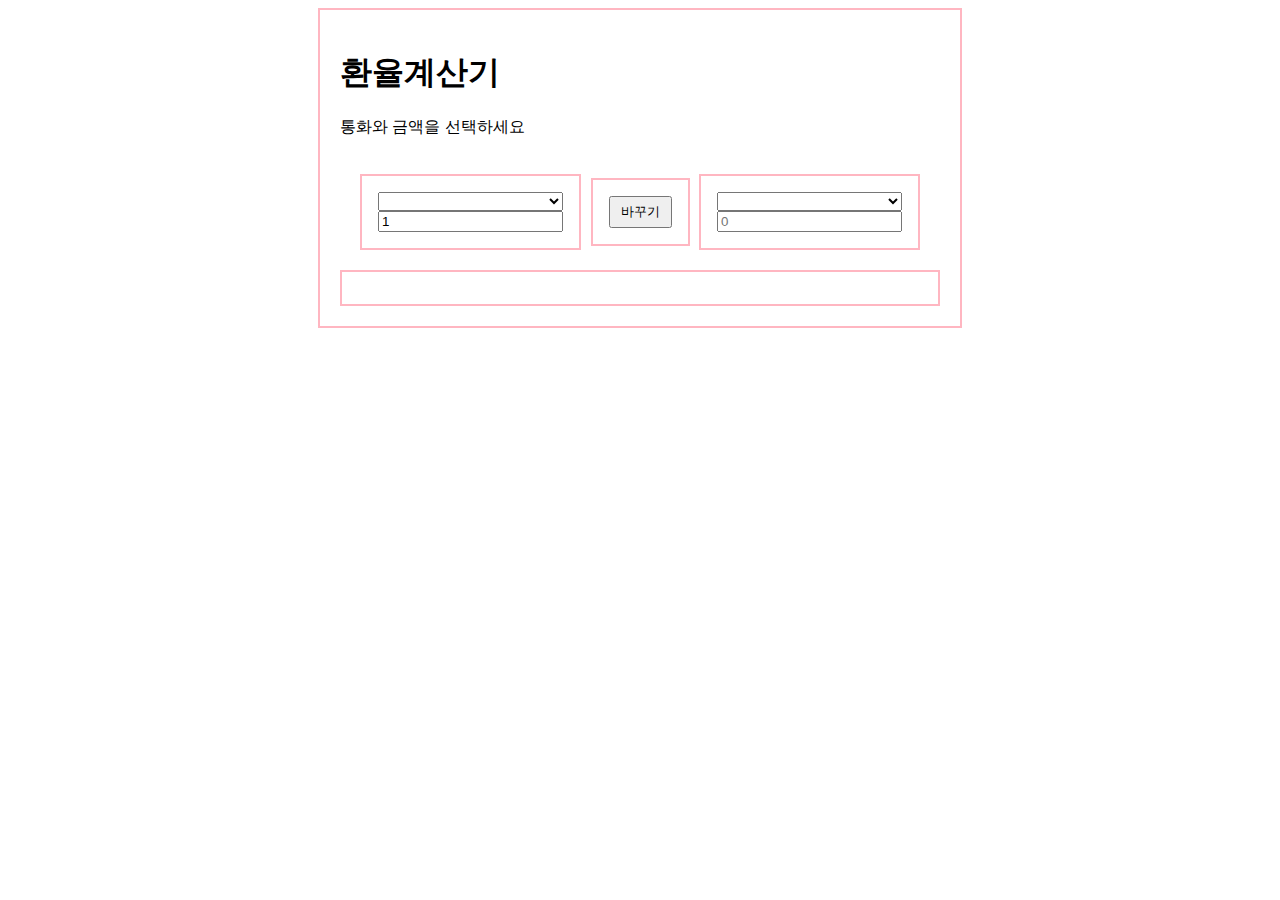
<file: 김도연/index.html>
<!DOCTYPE html>
<html lang="en">
  <head>
    <meta charset="UTF-8" />
    <meta name="viewport" content="width=device-width, initial-scale=1.0" />
    <title>currency converter</title>
    <link rel="stylesheet" href="./style.css" />
    <script src="./index.js" defer></script>
  </head>
  <body>
    <div id="app"></div>
  </body>
</html>
</file>
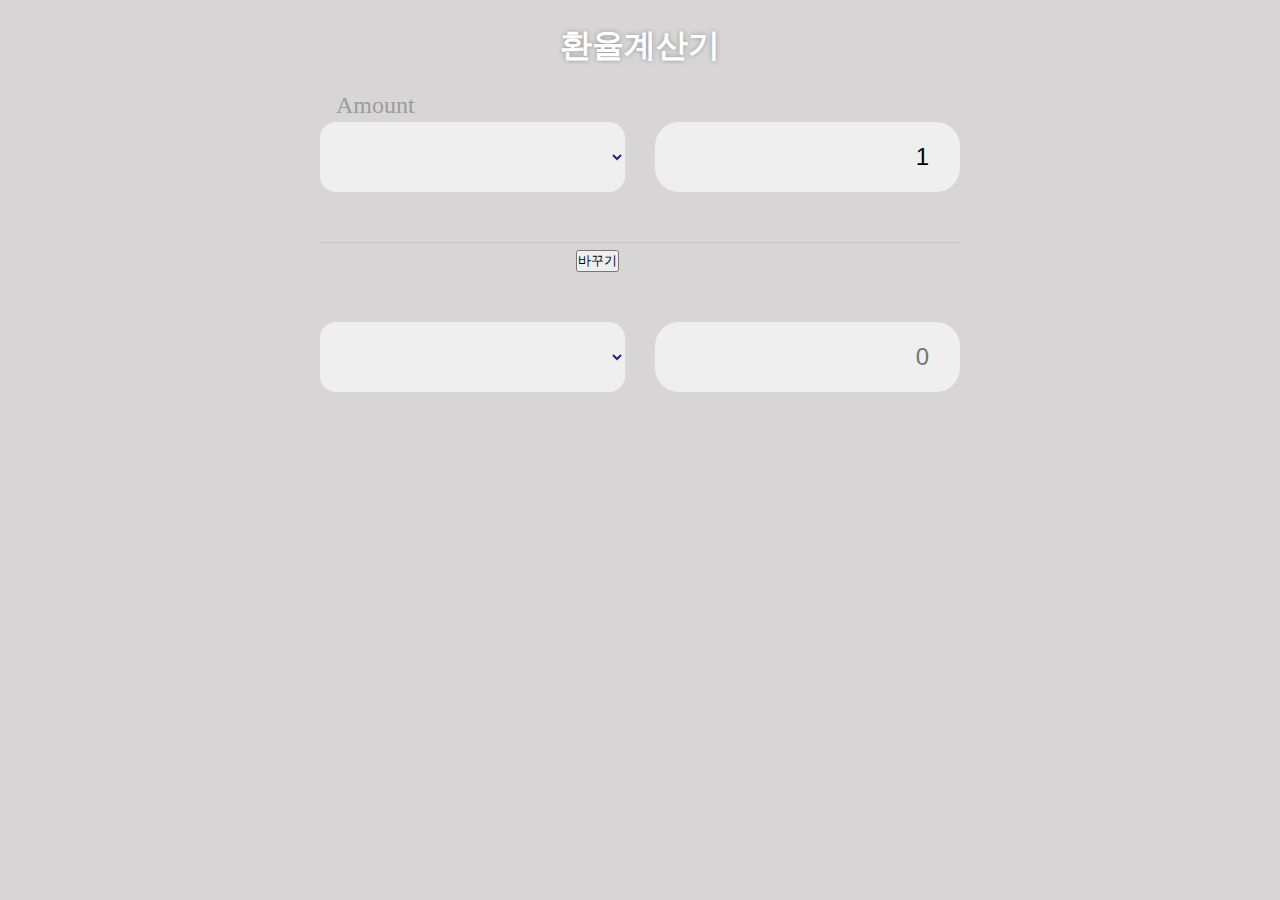
<file: 맹주연/calculator.html>
<!DOCTYPE html>
<html lang="en">
  <head>
    <meta charset="UTF-8" />
    <meta name="viewport" content="width=device-width, initial-scale=1.0" />
    <meta http-equiv="X-UA-Compatible" content="ie=edge" />
    <title>Exchange Rate Calculator</title>
    <link rel="stylesheet" href="./calculator.css" />
    <script src="./calculator.js" defer></script>
  </head>
  <body>
    <h1>환율계산기</h1>
    <div class="container">
      <div class="currency">
        <select id="currency-one"></select>
        <input type="number" id="amount-one" placeholder="0" value="1" />
      </div>

      <div class="swap-rate-container">
        <button class="btn" id="swap">바꾸기</button>
      </div>

      <div class="currency">
        <select id="currency-two"></select>
        <input type="number" id="amount-two" placeholder="0" />
      </div>
    </div>
    <div class="rate" id="rate"></div>
  </body>
</html>
</file>
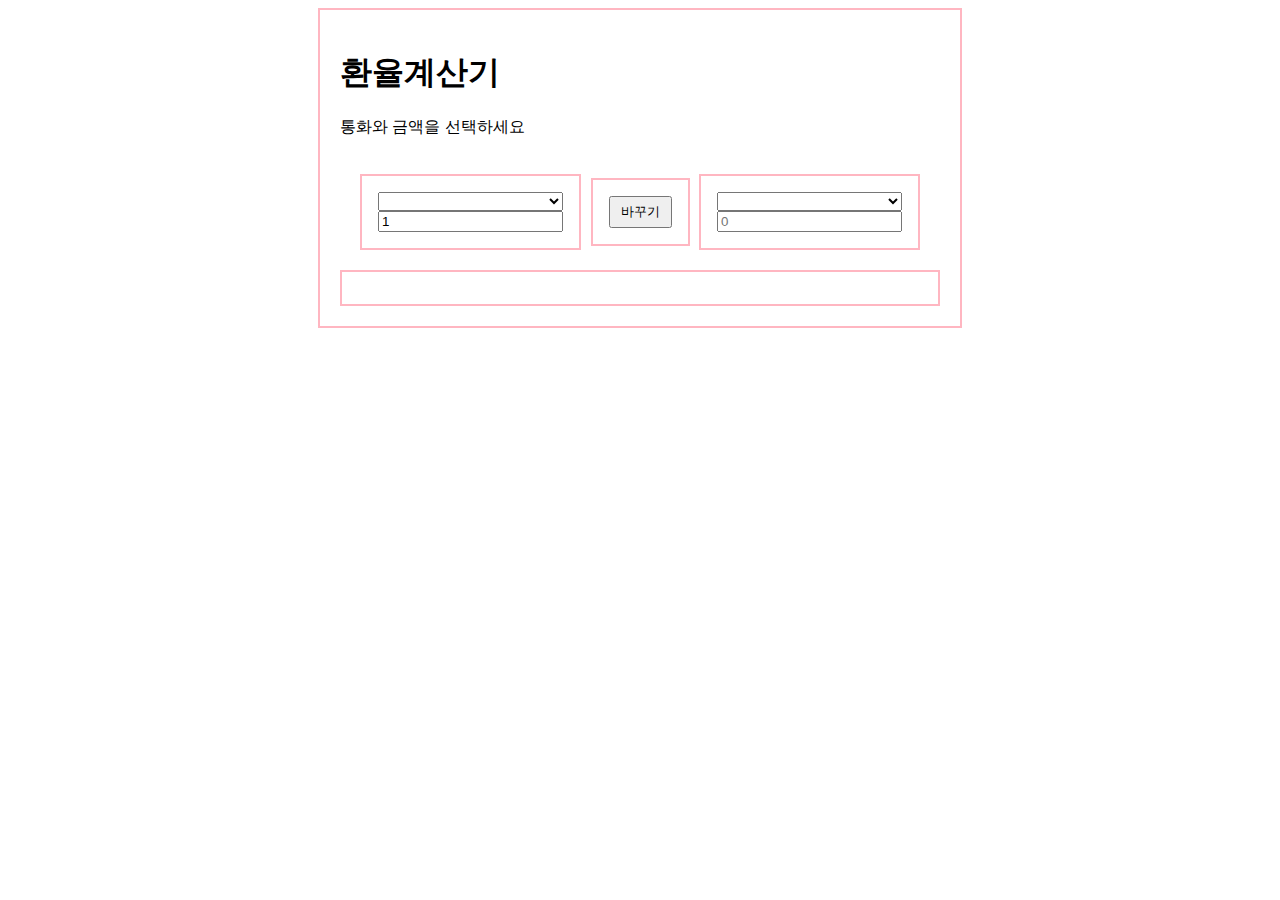
<file: 안준우/my.html>
<!DOCTYPE html>
<html lang="ko">
  <head>
    <meta charset="UTF-8" />
    <meta name="viewport" content="width=device-width, initial-scale=1.0" />
    <meta http-equiv="X-UA-Compatible" content="ie=edge" />
    <title>Exchange Rate Calculator</title>
    <link rel="stylesheet" href="css.css" />
  </head>
  <body>
    <div id="app"></div>

    <script>
      class App {
        constructor() {}

        async render() {
          const app = document.getElementById("app");
          app.innerHTML = `
            <h1>환율계산기</h1>
            <p>통화와 금액을 선택하세요</p>
          `;
          const currencyCon = new CurrencyCon();
          const rate = new Rate();
          app.appendChild(currencyCon.render());
          app.appendChild(rate.render());
          currencyCon.optionList();
          currencyCon.initEvent();
          return app;
        }
      }
      class CurrencyCon {
        constructor() {}

        async getList() {
          const res = await fetch(
            "https://open.exchangerate-api.com/v6/latest"
          );
          const rates = await res.json();
          const list = rates.rates;
          return list;
        }
        calculate() {
          const currencyEl_one = document.getElementById("currency1");
          const amountEl_one = document.getElementById("amount1");
          const currencyEl_two = document.getElementById("currency2");
          const amountEl_two = document.getElementById("amount2");
          const rateEl = document.getElementById("rate");

          const currency_one = currencyEl_one.value;
          const currency_two = currencyEl_two.value;
          const rate_one = parseFloat(
            currencyEl_one.options[currencyEl_one.selectedIndex].getAttribute(
              "data-rate"
            )
          );

          const rate_two = parseFloat(
            currencyEl_two.options[currencyEl_two.selectedIndex].getAttribute(
              "data-rate"
            )
          );

          const rate = rate_two / rate_one;
          rateEl.innerText = `1 ${currency_one} = ${rate.toFixed(
            4
          )} ${currency_two}`;

          amountEl_two.value = (amountEl_one.value * rate).toFixed(2);
        }

        async optionList() {
          const list = await this.getList();
          const currencyEl_one = document.getElementById("currency1");
          const currencyEl_two = document.getElementById("currency2");
          for (let key in list) {
            const option1 = document.createElement("option");
            const option2 = document.createElement("option");
            option1.value = key;
            option1.innerText = key;
            option1.setAttribute("data-rate", list[key]);
            option2.value = key;
            option2.innerText = key;
            option2.setAttribute("data-rate", list[key]);
            currencyEl_one.appendChild(option1);
            currencyEl_two.appendChild(option2);

            if (key === "USD") {
              option1.selected = true;
            }
            if (key === "KRW") {
              option2.selected = true;
            }
          }
          this.calculate();
        }
        async initEvent() {
          const currencyEl_one = document.getElementById("currency1");
          const amountEl_one = document.getElementById("amount1");
          const currencyEl_two = document.getElementById("currency2");
          const amountEl_two = document.getElementById("amount2");
          const swap = document.getElementById("swap");
          currencyEl_one.addEventListener("change", this.calculate);
          amountEl_one.addEventListener("input", this.calculate);
          currencyEl_two.addEventListener("change", this.calculate);
          amountEl_two.addEventListener("input", this.calculate);

          swap.addEventListener("click", () => {
            const temp = currencyEl_one.value;
            currencyEl_one.value = currencyEl_two.value;
            currencyEl_two.value = temp;

            const tempAmount = amountEl_one.value;
            amountEl_one.value = amountEl_two.value;
            amountEl_two.value = tempAmount;

            this.calculate();
          });
        }
        render() {
          const container = document.createElement("div");
          container.classList.add("container");
          const currency1 = new Currency(1);
          const currency2 = new Currency(2);
          const swap = new Swap();

          container.appendChild(currency1.render());
          container.appendChild(swap.render());
          container.appendChild(currency2.render());

          return container;
        }
      }
      class Currency {
        constructor(number) {
          this.number = number;
        }
        render() {
          const currency = document.createElement("div");
          currency.classList.add("currency");

          const select = document.createElement("select");
          select.id = `currency${this.number}`;

          const input = document.createElement("input");
          input.type = "number";
          input.id = `amount${this.number}`;
          input.placeholder = "0";
          if (this.number === 1) {
            input.value = 1; // amount1에 value=1 추가
          }
          currency.appendChild(select);
          currency.appendChild(input);
          return currency;
        }
      }
      class Swap {
        constructor() {}
        render() {
          const swap = document.createElement("div");
          swap.classList.add("swap-rate-container");
          swap.innerHTML = `
            <button class="btn" id="swap">바꾸기</button>
            `;
          return swap;
        }
      }
      class Rate {
        constructor() {}
        render() {
          const rate = document.createElement("div");
          rate.classList.add("rate");
          rate.id = "rate";
          return rate;
        }
      }
      const app = new App();
      app.render();
    </script>
  </body>
</html>
</file>
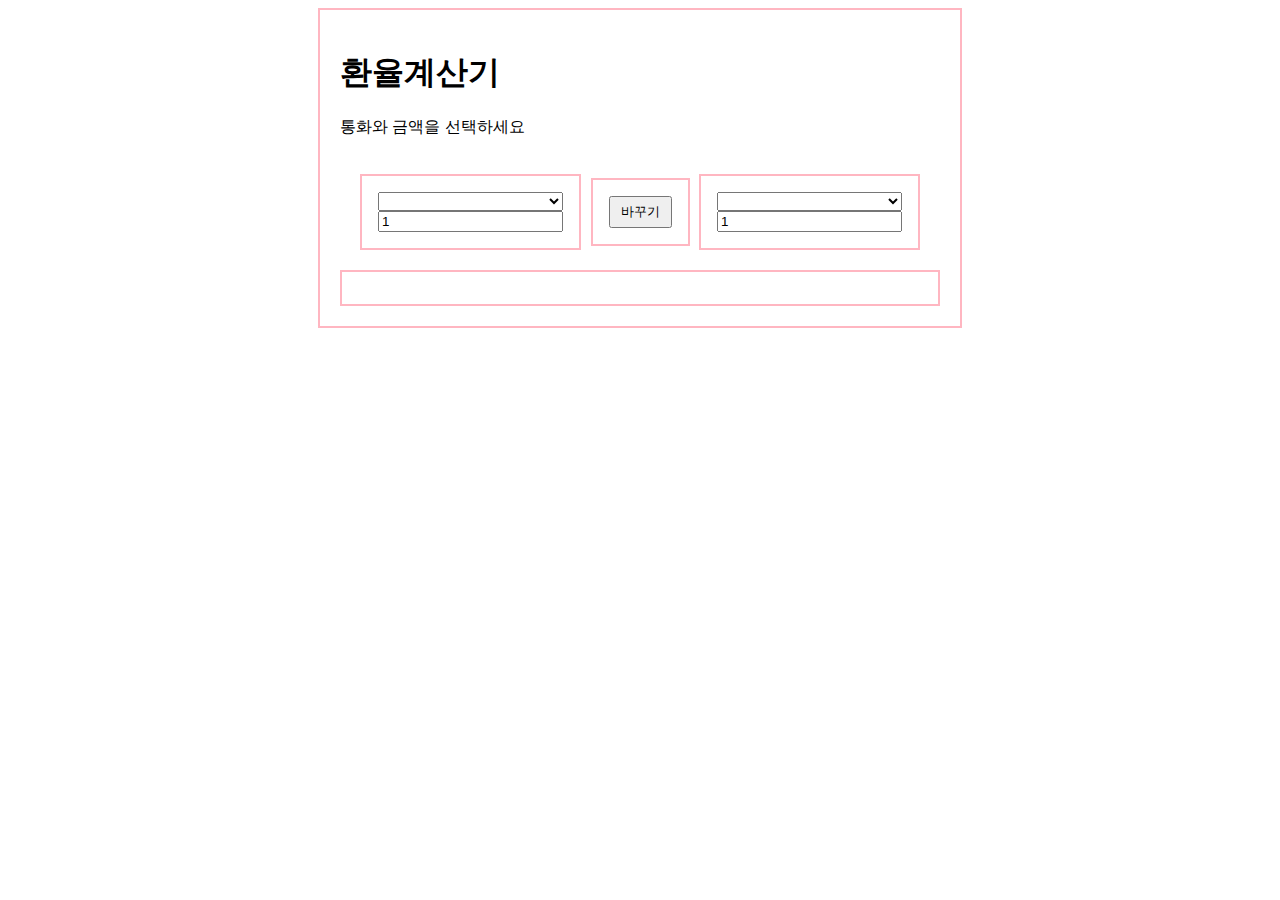
<file: 안준우/my2_개선.html>
<!DOCTYPE html>
<html lang="ko">
  <head>
    <meta charset="UTF-8" />
    <meta name="viewport" content="width=device-width, initial-scale=1.0" />
    <meta http-equiv="X-UA-Compatible" content="ie=edge" />
    <title>Exchange Rate Calculator</title>
    <link rel="stylesheet" href="css.css" />
  </head>
  <body>
    <div id="app"></div>

    <script>
      async function init() {
        const calculator = new Calculator();
        calculator.render();
        await calculator.optionList();

        const currencyEl_one = document.getElementById("currency-one");
        const currencyEl_two = document.getElementById("currency-two");
        const amountEl_one = document.getElementById("amount-one");
        const amountEl_two = document.getElementById("amount-two");
        const swap = document.getElementById("swap");
        currencyEl_one.addEventListener("change", calculator.calculate);
        amountEl_one.addEventListener("input", calculator.calculate);
        currencyEl_two.addEventListener("change", calculator.calculate);
        amountEl_two.addEventListener("input", calculator.calculate);
        swap.addEventListener("click", () => {
          const temp = currencyEl_one.value;
          currencyEl_one.value = currencyEl_two.value;
          currencyEl_two.value = temp;

          const tempAmount = amountEl_one.value;
          amountEl_one.value = amountEl_two.value;
          amountEl_two.value = tempAmount;

          calculator.calculate();
        });
      }
      class Calculator {
        constructor() {
          this.currencyOne = new Currency("one");
          this.currencyTwo = new Currency("two");
          this.swap = new Swap();
          this.rate = new Rate();
        }

        getList = async () => {
          const res = await fetch(
            "https://open.exchangerate-api.com/v6/latest"
          );
          const rates = await res.json();
          const list = rates.rates;
          return list;
        };

        optionList = async () => {
          const list = await this.getList();
          const currencyEl_one = document.getElementById("currency-one");
          const currencyEl_two = document.getElementById("currency-two");
          for (let key in list) {
            const option1 = document.createElement("option");
            const option2 = document.createElement("option");
            option1.value = key;
            option1.innerText = key;
            option1.setAttribute("data-rate", list[key]);
            option2.value = key;
            option2.innerText = key;
            option2.setAttribute("data-rate", list[key]);
            currencyEl_one.appendChild(option1);
            currencyEl_two.appendChild(option2);

            if (key === "USD") {
              option1.selected = true;
            }
            if (key === "KRW") {
              option2.selected = true;
            }
            this.calculate();
          }
        };

        calculate = () => {
          const currencyEl_one = document.getElementById("currency-one");
          const currencyEl_two = document.getElementById("currency-two");
          const rateEl = document.getElementById("rate");
          const amountEl_one = document.getElementById("amount-one");
          const amountEl_two = document.getElementById("amount-two");

          const currency_one = currencyEl_one.value;
          const currency_two = currencyEl_two.value;
          const rate_one = parseFloat(
            currencyEl_one.options[currencyEl_one.selectedIndex].getAttribute(
              "data-rate"
            )
          );

          const rate_two = parseFloat(
            currencyEl_two.options[currencyEl_two.selectedIndex].getAttribute(
              "data-rate"
            )
          );

          const rate = rate_two / rate_one;
          rateEl.innerText = `1 ${currency_one} = ${rate.toFixed(
            4
          )} ${currency_two}`;

          amountEl_two.value = (amountEl_one.value * rate).toFixed(2);
        };

        render() {
          const app = document.getElementById("app");
          app.innerHTML = `
            <h1>환율계산기</h1>
            <p>통화와 금액을 선택하세요</p>
            <div class="container">
                ${this.currencyOne.render()}
                ${this.swap.render()}
                ${this.currencyTwo.render()}
            </div>
            ${this.rate.render()}
            `;
        }
      }
      class Currency {
        constructor(number) {
          this.number = number;
        }
        render() {
          return `
                <div class="currency">
                    <select id="currency-${this.number}"></select>
                    <input type="number" id="amount-${this.number}" placeholder="0" value="1" />
                </div>
                `;
        }
      }
      class Swap {
        constructor() {}
        render() {
          return `
            <div class="swap-rate-container">
                <button class="btn" id="swap">바꾸기</button>
            </div>
         `;
        }
      }
      class Rate {
        constructor() {}
        render() {
          return ` <div class="rate" id="rate"></div>
          `;
        }
      }
      init();
    </script>
  </body>
</html>
</file>
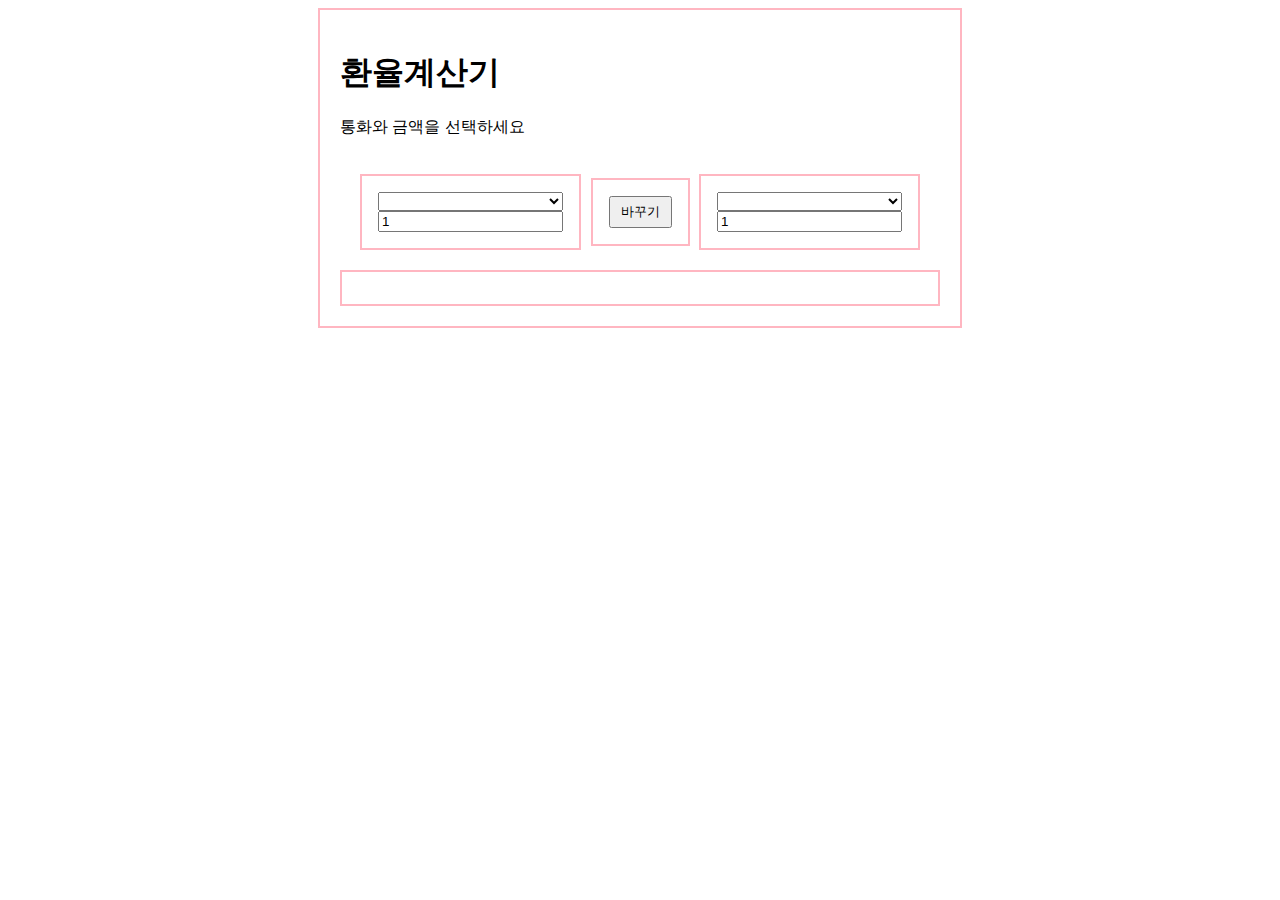
<file: 안준우/my_final.html>
<!DOCTYPE html>
<html lang="ko">
  <head>
    <meta charset="UTF-8" />
    <meta name="viewport" content="width=device-width, initial-scale=1.0" />
    <meta http-equiv="X-UA-Compatible" content="ie=edge" />
    <title>Exchange Rate Calculator</title>
    <link rel="stylesheet" href="css.css" />
  </head>
  <body>
    <div id="app"></div>

    <script>
      async function init() {
        const calculator = new Calculator();
        calculator.render();
        calculator.cacheDOMElements(); // 생성된 후 DOM 요소 캐싱

        await calculator.optionList();

        const currencyEl_one = document.getElementById("currency-one");
        const currencyEl_two = document.getElementById("currency-two");
        const amountEl_one = document.getElementById("amount-one");
        const amountEl_two = document.getElementById("amount-two");
        const swap = document.getElementById("swap");
        currencyEl_one.addEventListener("change", calculator.calculate);
        amountEl_one.addEventListener("input", calculator.calculate);
        currencyEl_two.addEventListener("change", calculator.calculate);
        amountEl_two.addEventListener("input", calculator.calculate);
        swap.addEventListener("click", () => {
          const temp = currencyEl_one.value;
          currencyEl_one.value = currencyEl_two.value;
          currencyEl_two.value = temp;

          const tempAmount = amountEl_one.value;
          amountEl_one.value = amountEl_two.value;
          amountEl_two.value = tempAmount;

          calculator.calculate();
        });
      }
      class Calculator {
        constructor() {
          this.currencyOne = new Currency("one");
          this.currencyTwo = new Currency("two");
          this.swap = new Swap();
          this.rate = new Rate();
        }
        // DOM 요소 캐싱 메서드
        cacheDOMElements() {
          this.currencyEl_one = document.getElementById("currency-one");
          this.currencyEl_two = document.getElementById("currency-two");
          this.amountEl_one = document.getElementById("amount-one");
          this.amountEl_two = document.getElementById("amount-two");
          this.swapButton = document.getElementById("swap");
          this.rateEl = document.getElementById("rate");
        }

        async getList() {
          const res = await fetch(
            "https://open.exchangerate-api.com/v6/latest"
          );
          const { rates } = await res.json();
          return rates;
        }

        async optionList() {
          const list = await this.getList();
          this.populateOptions(this.currencyEl_one, list, "USD");
          this.populateOptions(this.currencyEl_two, list, "KRW");
          this.calculate();
        }

        populateOptions(selectEl, list, defaultCurrency) {
          for (const key in list) {
            const option = document.createElement("option");
            option.value = key;
            option.innerText = key;
            option.setAttribute("data-rate", list[key]);

            if (key === defaultCurrency) {
              option.selected = true;
            }

            selectEl.appendChild(option);
          }
        }
        calculate = () => {
          const currency_one = this.currencyEl_one.value;
          const currency_two = this.currencyEl_two.value;

          const rate_one = parseFloat(
            this.currencyEl_one.options[
              this.currencyEl_one.selectedIndex
            ].getAttribute("data-rate")
          );

          const rate_two = parseFloat(
            this.currencyEl_two.options[
              this.currencyEl_two.selectedIndex
            ].getAttribute("data-rate")
          );

          const rate = rate_two / rate_one;
          this.rateEl.innerText = `1 ${currency_one} = ${rate.toFixed(
            4
          )} ${currency_two}`;

          this.amountEl_two.value = (this.amountEl_one.value * rate).toFixed(2);
        };

        addEventListeners() {
          this.currencyEl_one.addEventListener("change", this.calculate);
          this.amountEl_one.addEventListener("input", this.calculate);
          this.currencyEl_two.addEventListener("change", this.calculate);
          this.amountEl_two.addEventListener("input", this.calculate);

          this.swapButton.addEventListener("click", () => {
            this.swapValues();
            this.calculate();
          });
        }
        swapValues() {
          const tempCurrency = this.currencyEl_one.value;
          this.currencyEl_one.value = this.currencyEl_two.value;
          this.currencyEl_two.value = tempCurrency;

          const tempAmount = this.amountEl_one.value;
          this.amountEl_one.value = this.amountEl_two.value;
          this.amountEl_two.value = tempAmount;
        }
        render() {
          const app = document.getElementById("app");
          app.innerHTML = `
            <h1>환율계산기</h1>
            <p>통화와 금액을 선택하세요</p>
            <div class="container">
                ${this.currencyOne.render()}
                ${this.swap.render()}
                ${this.currencyTwo.render()}
            </div>
            ${this.rate.render()}
            `;
        }
      }
      class Currency {
        constructor(number) {
          this.number = number;
        }
        render() {
          return `
                <div class="currency">
                    <select id="currency-${this.number}"></select>
                    <input type="number" id="amount-${this.number}" placeholder="0" value="1" />
                </div>
                `;
        }
      }
      class Swap {
        constructor() {}
        render() {
          return `
            <div class="swap-rate-container">
                <button class="btn" id="swap">바꾸기</button>
            </div>
         `;
        }
      }
      class Rate {
        constructor() {}
        render() {
          return ` <div class="rate" id="rate"></div>
          `;
        }
      }
      init();
    </script>
  </body>
</html>
</file>
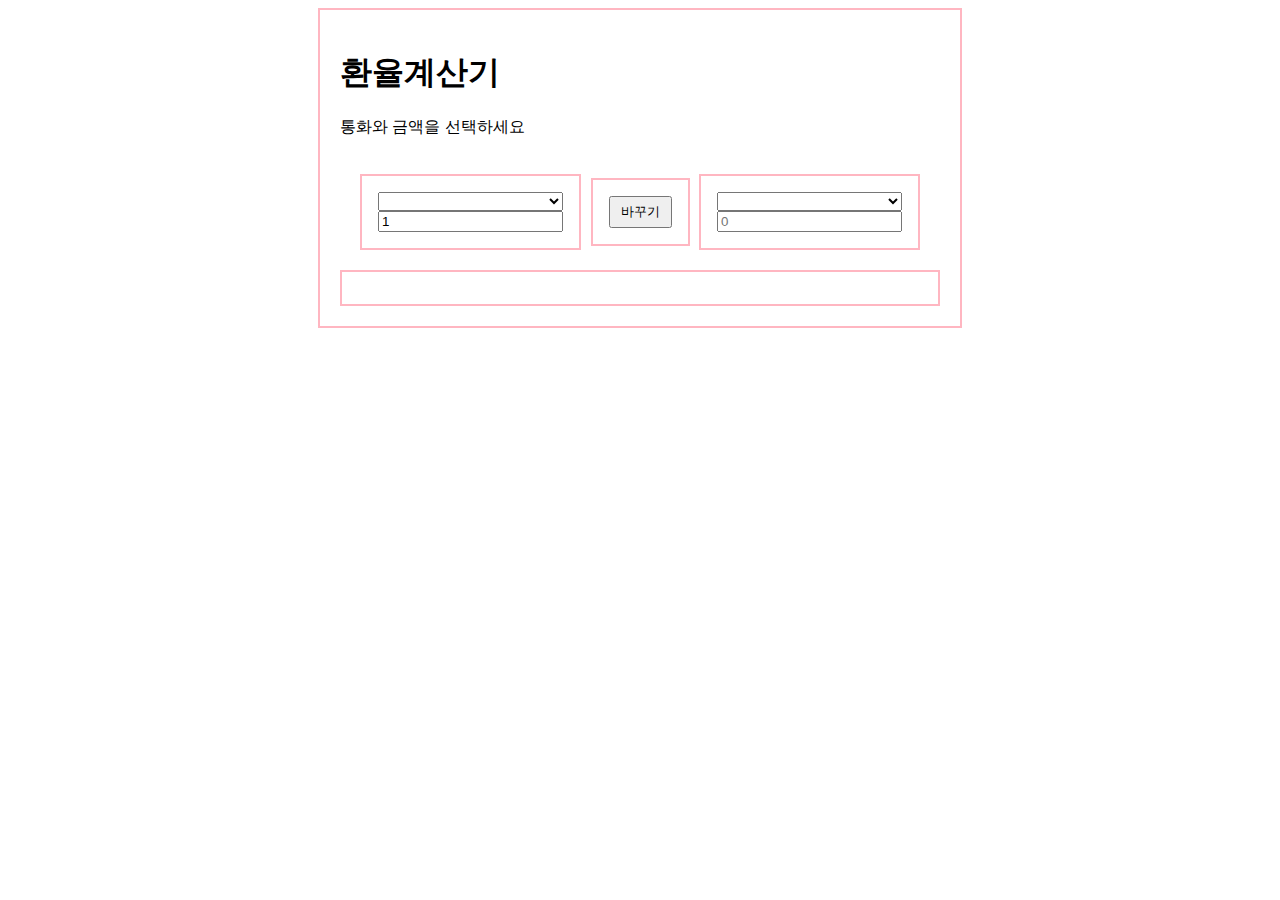
<file: 안준우/orgin.html>
<!DOCTYPE html>
<html lang="en">
  <head>
    <meta charset="UTF-8" />
    <meta name="viewport" content="width=device-width, initial-scale=1.0" />
    <meta http-equiv="X-UA-Compatible" content="ie=edge" />
    <title>Exchange Rate Calculator</title>
    <link rel="stylesheet" href="css.css" />
  </head>
  <body>
    <div id="app">
      <h1>환율계산기</h1>
      <p>통화와 금액을 선택하세요</p>

      <div class="container">
        <div class="currency">
          <select id="currency-one"></select>
          <input type="number" id="amount-one" placeholder="0" value="1" />
        </div>

        <div class="swap-rate-container">
          <button class="btn" id="swap">바꾸기</button>
        </div>

        <div class="currency">
          <select id="currency-two"></select>
          <input type="number" id="amount-two" placeholder="0" />
        </div>
      </div>
      <div class="rate" id="rate"></div>
    </div>
    <script>
      const currencyEl_one = document.getElementById("currency-one");
      const amountEl_one = document.getElementById("amount-one");
      const currencyEl_two = document.getElementById("currency-two");
      const amountEl_two = document.getElementById("amount-two");
      const rateEl = document.getElementById("rate");
      const swap = document.getElementById("swap");

      const getList = async () => {
        const res = await fetch("https://open.exchangerate-api.com/v6/latest");
        const rates = await res.json();
        const list = rates.rates;
        return list;
      };

      optionList = async () => {
        const list = await getList();
        for (let key in list) {
          const option1 = document.createElement("option");
          const option2 = document.createElement("option");
          option1.value = key;
          option1.innerText = key;
          option1.setAttribute("data-rate", list[key]);
          option2.value = key;
          option2.innerText = key;
          option2.setAttribute("data-rate", list[key]);
          currencyEl_one.appendChild(option1);
          currencyEl_two.appendChild(option2);

          if (key === "USD") {
            option1.selected = true;
          }
          if (key === "KRW") {
            option2.selected = true;
          }
        }
        calculate();
      };

      optionList();

      const calculate = () => {
        const currency_one = currencyEl_one.value;
        const currency_two = currencyEl_two.value;
        const rate_one = parseFloat(
          currencyEl_one.options[currencyEl_one.selectedIndex].getAttribute(
            "data-rate"
          )
        );

        const rate_two = parseFloat(
          currencyEl_two.options[currencyEl_two.selectedIndex].getAttribute(
            "data-rate"
          )
        );

        const rate = rate_two / rate_one;
        rateEl.innerText = `1 ${currency_one} = ${rate.toFixed(
          4
        )} ${currency_two}`;

        amountEl_two.value = (amountEl_one.value * rate).toFixed(2);
      };

      currencyEl_one.addEventListener("change", calculate);
      amountEl_one.addEventListener("input", calculate);
      currencyEl_two.addEventListener("change", calculate);
      amountEl_two.addEventListener("input", calculate);

      swap.addEventListener("click", () => {
        const temp = currencyEl_one.value;
        currencyEl_one.value = currencyEl_two.value;
        currencyEl_two.value = temp;

        const tempAmount = amountEl_one.value;
        amountEl_one.value = amountEl_two.value;
        amountEl_two.value = tempAmount;

        calculate();
      });
    </script>
  </body>
</html>
</file>
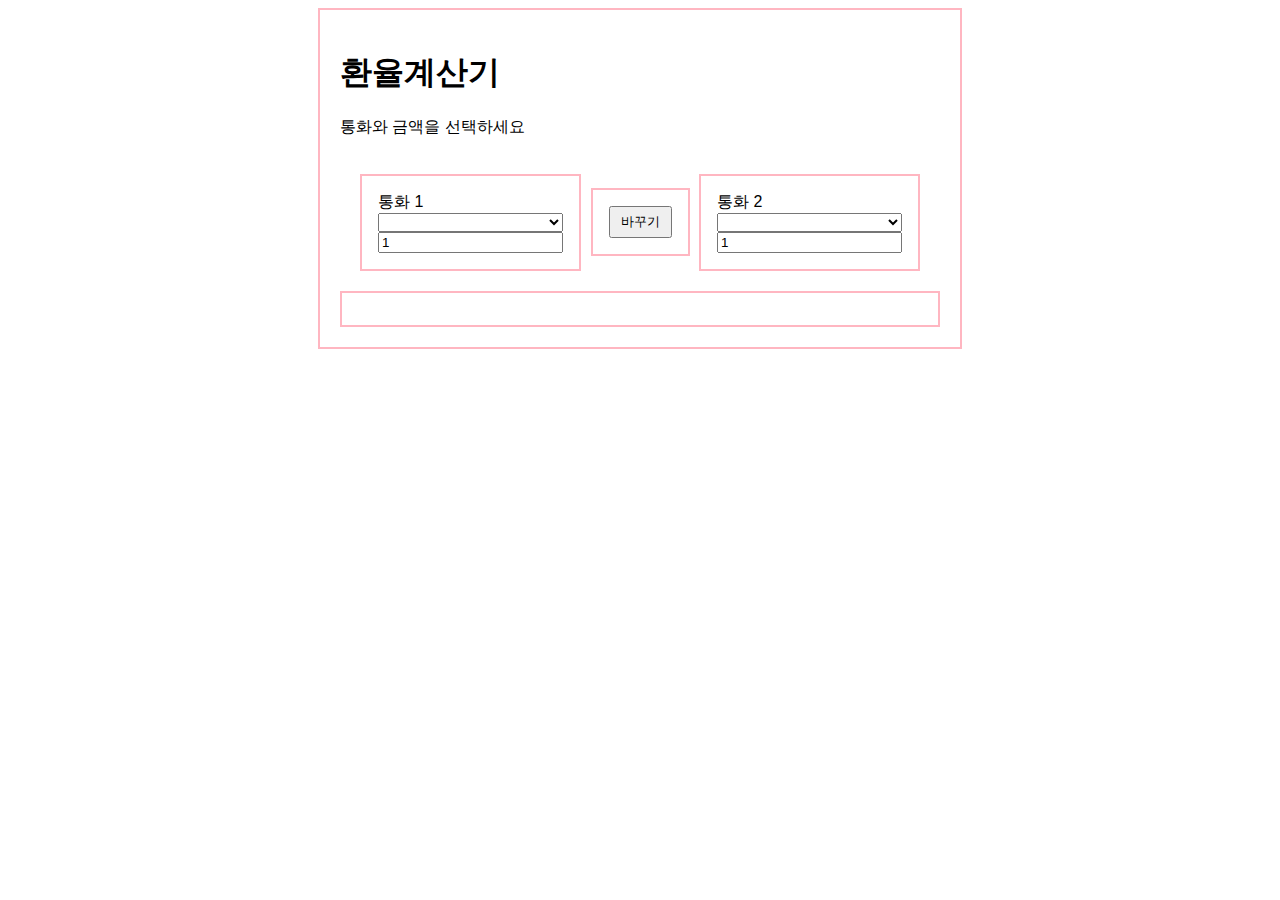
<file: 안준우/teacher.html>
<!DOCTYPE html>
<html lang="en">
  <head>
    <meta charset="UTF-8" />
    <meta name="viewport" content="width=device-width, initial-scale=1.0" />
    <meta http-equiv="X-UA-Compatible" content="ie=edge" />
    <title>Exchange Rate Calculator</title>
    <link rel="stylesheet" href="./css.css" />
  </head>
  <body>
    <div id="app"></div>

    <script>
      class CurrencyInput {
        constructor(id, labelText) {
          this.id = id;
          this.labelText = labelText;
        }

        render() {
          return `
                    <div class="currency">
                        <label for="${this.id}">${this.labelText}</label>
                        <select id="${this.id}-select"></select>
                        <input type="number" id="${this.id}-input" placeholder="0" value="1" />
                    </div>
                `;
        }
      }

      class SwapButton {
        render() {
          return `
                    <div class="swap-rate-container">
                        <button class="btn" id="swap">바꾸기</button>
                    </div>
                `;
        }
      }

      class RateDisplay {
        render() {
          return '<div class="rate" id="rate"></div>';
        }
      }

      class ExchangeRateCalculator {
        constructor() {
          this.currencyOneInput = new CurrencyInput("currency-one", "통화 1");
          this.currencyTwoInput = new CurrencyInput("currency-two", "통화 2");
          this.swapButton = new SwapButton();
          this.rateDisplay = new RateDisplay();
        }

        async fetchRates() {
          const response = await fetch(
            "https://open.exchangerate-api.com/v6/latest"
          );
          const data = await response.json();
          const rates = data.rates;

          const selectOne = document.getElementById("currency-one-select");
          const selectTwo = document.getElementById("currency-two-select");

          Object.keys(rates).forEach((currency) => {
            selectOne.innerHTML += `<option value="${currency}">${currency}</option>`;
            selectTwo.innerHTML += `<option value="${currency}">${currency}</option>`;
          });

          selectOne.value = "USD";
          selectTwo.value = "KRW";
        }

        async calculate() {
          const currencyOne = document.getElementById(
            "currency-one-select"
          ).value;
          const currencyTwo = document.getElementById(
            "currency-two-select"
          ).value;
          const amountOne = document.getElementById("currency-one-input").value;

          const response = await fetch(
            `https://open.exchangerate-api.com/v6/latest/${currencyOne}`
          );
          const data = await response.json();
          const rate = data.rates[currencyTwo];

          document.getElementById(
            "rate"
          ).innerText = `1 ${currencyOne} = ${rate} ${currencyTwo}`;
          document.getElementById("currency-two-input").value = (
            amountOne * rate
          ).toFixed(2);
        }

        swap() {
          const tempCurrency = document.getElementById(
            "currency-one-select"
          ).value;
          document.getElementById("currency-one-select").value =
            document.getElementById("currency-two-select").value;
          document.getElementById("currency-two-select").value = tempCurrency;

          const tempAmount =
            document.getElementById("currency-one-input").value;
          document.getElementById("currency-one-input").value =
            document.getElementById("currency-two-input").value;
          document.getElementById("currency-two-input").value = tempAmount;

          this.calculate();
        }

        setupEventListeners() {
          document
            .getElementById("currency-one-select")
            .addEventListener("change", this.calculate.bind(this));
          document
            .getElementById("currency-one-input")
            .addEventListener("input", this.calculate.bind(this));
          document
            .getElementById("currency-two-select")
            .addEventListener("change", this.calculate.bind(this));
          document
            .getElementById("currency-two-input")
            .addEventListener("input", this.calculate.bind(this));
          document
            .getElementById("swap")
            .addEventListener("click", this.swap.bind(this));
        }

        render() {
          const app = document.getElementById("app");
          app.innerHTML = `
                    <h1>환율계산기</h1>
                    <p>통화와 금액을 선택하세요</p>
                    <div class="container">
                        ${this.currencyOneInput.render()}
                        ${this.swapButton.render()}
                        ${this.currencyTwoInput.render()}
                    </div>
                    ${this.rateDisplay.render()}
                `;
        }

        async init() {
          this.render();
          await this.fetchRates();
          this.setupEventListeners();
          this.calculate();
        }
      }

      const calculator = new ExchangeRateCalculator();
      calculator.init();
    </script>
  </body>
</html>
</file>
<file: 김도연/style.css>
#app {
  max-width: 600px;
  margin: 0 auto;
  padding: 20px;
  font-family: Arial, sans-serif;
  border: 2px solid lightpink;
}
.container > *,
.rate {
  border: 2px solid lightpink;
  padding: 1rem;
}
.container {
  display: flex;
  justify-content: space-between;
  align-items: center;
  padding: 20px;
}
.currency {
  display: flex;
  flex-direction: column;
}
.swap-rate-container {
  display: flex;
  align-items: center;
}
.btn {
  padding: 5px 10px;
}
.rate {
  text-align: center;
}

.square {
  border: 0 solid transparent;
  border-right-width: 290.617px;
  border-top-color: var(--primary-light);
  border-top-width: 400px;
  transform-origin: 0 100%;
}
</file>
<file: 맹주연/calculator.css>
* {
  margin: 0;
  padding: 0;
  box-sizing: border-box;
}

body {
  background: rgba(202, 199, 199, 0.752);
  width: 50%;
  margin: auto;
}

h1 {
  text-align: center;
  color: white;
  text-shadow: 0 0 5px rgba(0, 0, 0, 0.3);
  margin: 1.5rem;
}

.con {
  background-color: white;
  border-radius: 1rem;
  padding: 1.5rem;
}

.currency {
  display: flex;
  padding-top: 30px;
  gap: 30px;
}

select,
input {
  width: 50%;
  padding: 1rem;
  border: none;
  outline: none;
  font-size: 1.5rem;
  border-radius: 1em;
}

select {
  color: rgb(35, 36, 140);
  font-weight: 600;
  border-radius: 1rem;
}

input {
  background-color: rgb(239, 239, 239);
  color: black;
  text-align: right;
}

.currency {
  height: 100px;
  position: relative;
}

.currency:nth-of-type(1) {
  margin: 0 0 100px 0;
}

.currency:nth-of-type(1)::before {
  content: "Amount";
  color: black;
  position: absolute;
  left: 1rem;
  top: 0;
  font-size: 1.5rem;
  color: rgb(156, 156, 156);
  font-weight: 500;
}

.currency:nth-of-type(1)::after {
  content: "";
  background-color: rgba(156, 156, 156, 0.3);
  position: absolute;
  top: 150px;
  width: 100%;
  height: 1px;
}

.currency:nth-of-type(2)::before {
  content: "Converted Amount";
  color: black;
  position: absolute;
  left: 1rem;
  top: 0;
  font-size: 1.5rem;
  color: rgb(156, 156, 156);
  font-weight: 500;
}

#swap {
  position: absolute;
  left: 45%;
  top: 250px;
}

#rate ::after {
  content: "표시환율";
  border: 1px solid green;
}
</file>
<file: 안준우/css.css>
#app {
  max-width: 600px;
  margin: 0 auto;
  padding: 20px;
  font-family: Arial, sans-serif;
  border: 2px solid lightpink;
}
.container > *,
.rate {
  border: 2px solid lightpink;
  padding: 1rem;
}
.container {
  display: flex;
  justify-content: space-between;
  align-items: center;
  padding: 20px;
}
.currency {
  display: flex;
  flex-direction: column;
}
.swap-rate-container {
  display: flex;
  align-items: center;
}
.btn {
  padding: 5px 10px;
}
.rate {
  text-align: center;
}
</file>
